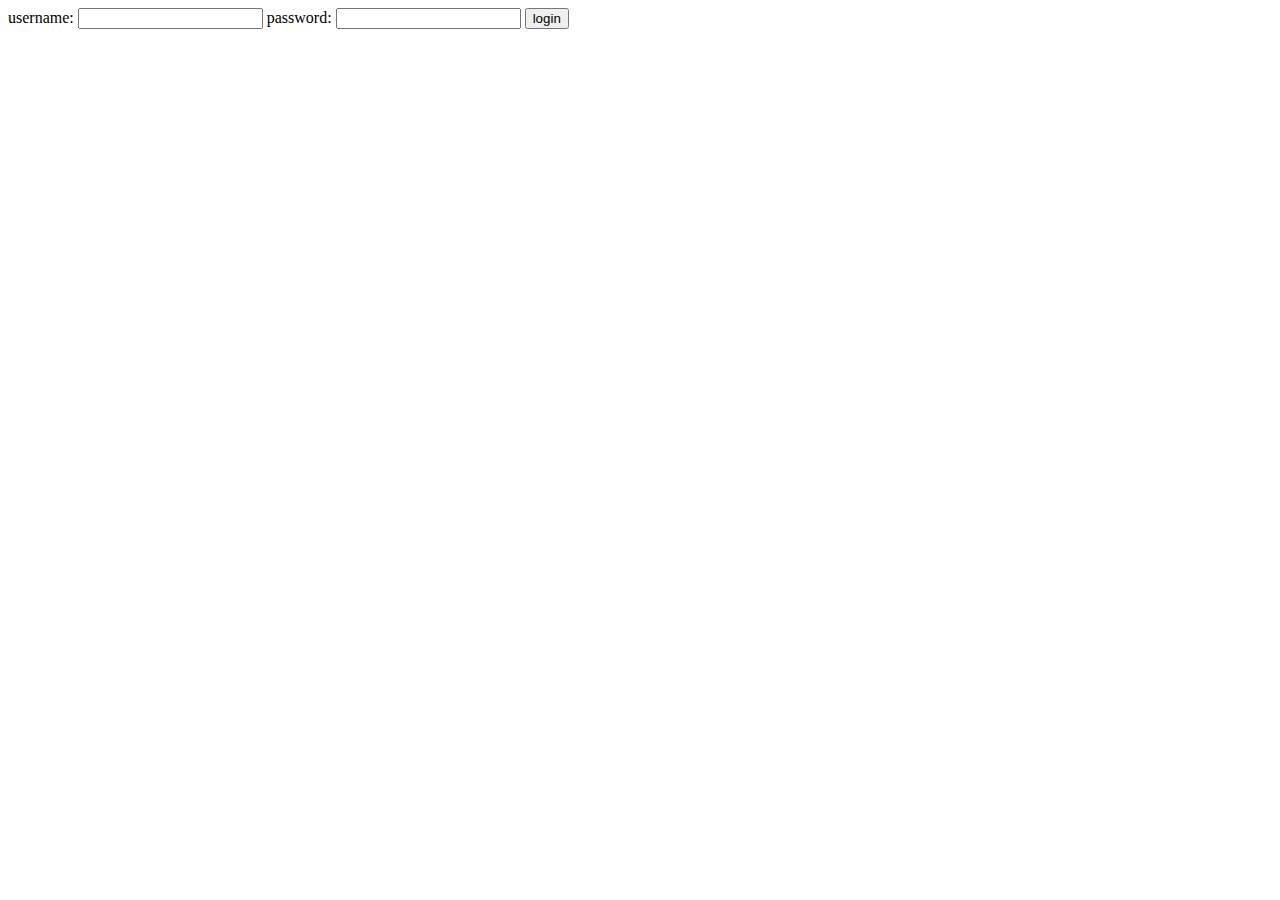
<file: web/index.html>
<html>
<body>

<form action="http://127.0.0.1/cgi-bin/apacherecv.py" method="POST">
username: <input type="text" name="x">
password: <input type="password" name="y">
	  <input type="submit" value="login">
</form>

</body>
</html
</file>
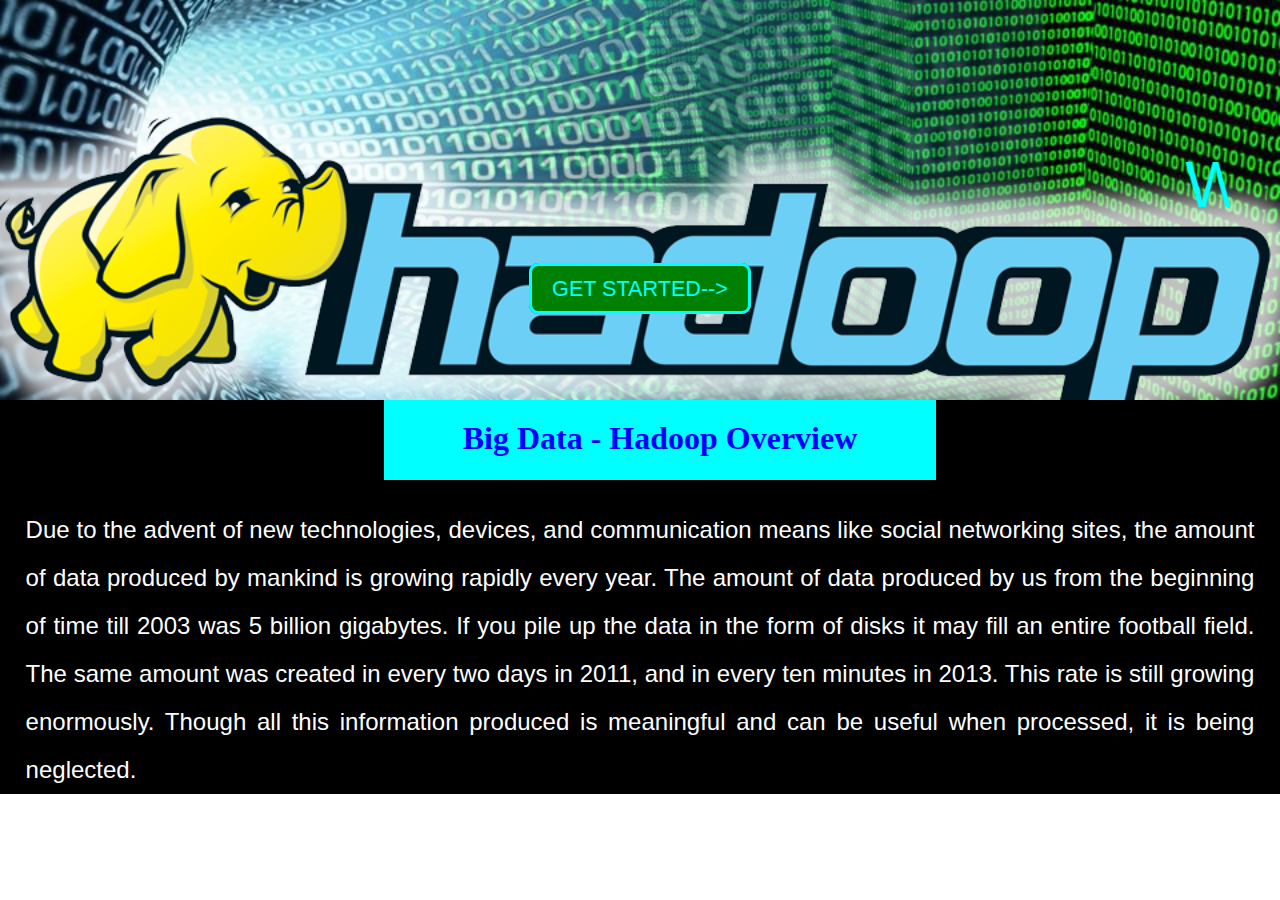
<file: web/hadoopproject/index.html>
<!DOCTYPE html>
<html>
<head>
	<title>Own SuperComputer</title>
	<link rel="stylesheet" type="text/css" href="index.css">
</head>
<body>
	<section class="intro">
		<div class="inner">
			<div class="content">
				<marquee>WELCOME TO WORLD OF DATA </marquee>
				<a class="btn" href="login.html">Get Started--></a>
			</div>
		</div>
	</section>
	<div class="lower">
		<h1 class="heading" >Big Data - Hadoop Overview</h1>
		<p>Due to the advent of new technologies, devices, and communication means like social networking sites, the amount of data produced 			by mankind is growing rapidly every year. The amount of data produced by us from the beginning of time till 2003 was 5 billion 			gigabytes. If you pile up the data in the form of disks it may fill an entire football field. The same amount was created in every two 			days in 2011, and in every ten minutes in 2013. This rate is still growing enormously. Though all this information produced is 	       			meaningful and can be useful when processed, it is being neglected. </p>
	</div>
</body>
</html>
</file>
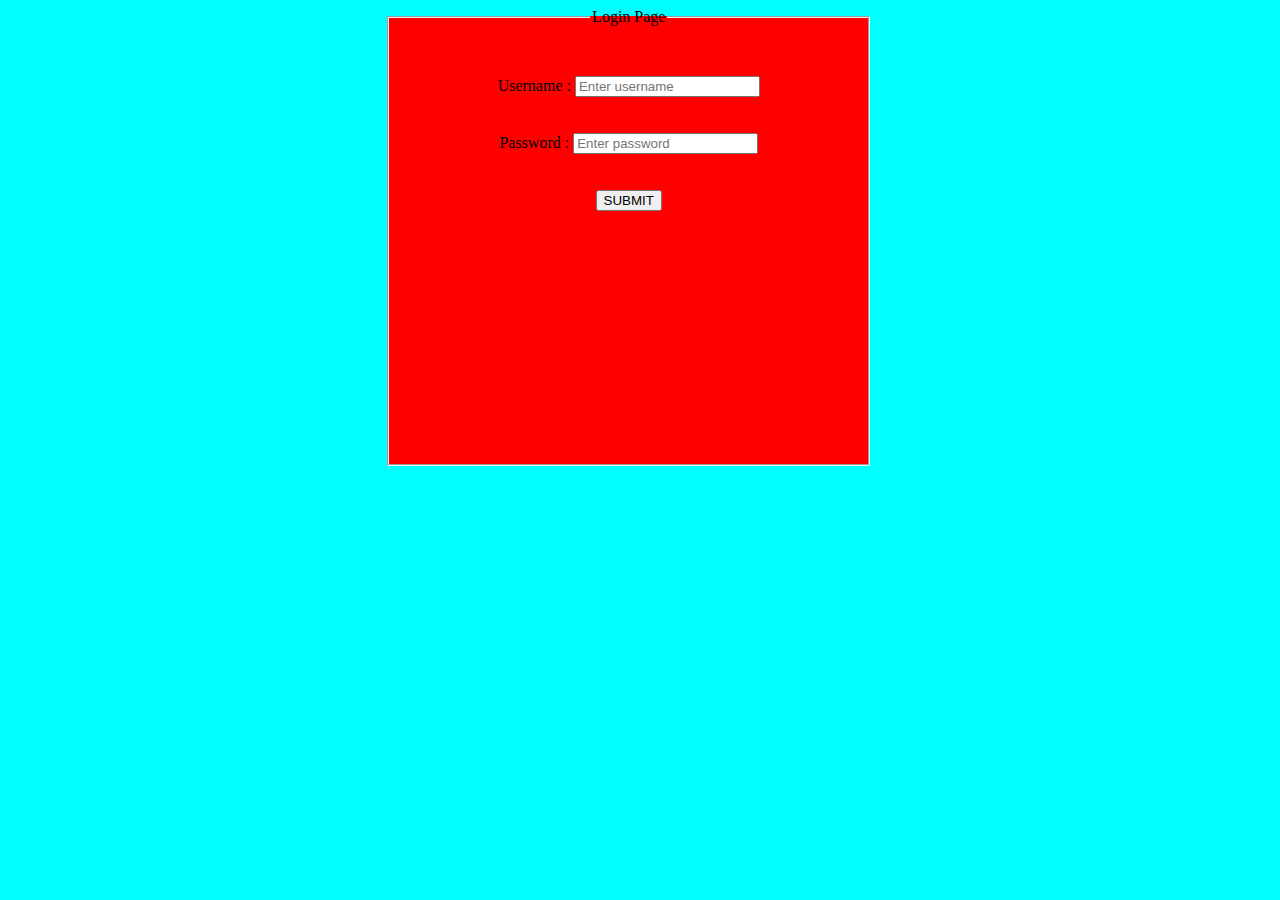
<file: web/login.html>
<html>
<head>
<title>our hadoop project</title>
<link rel="stylesheet" type="text/css" href="css/login.css">
</head>
<body>
<form action ="../cgi-bin/login.py" method="POST">
<fieldset class="fieldset">
<legend class="legend">Login Page</legend>
Username  :   <input type="text" name="usr"  placeholder="Enter username">
<br><br><br>
Password  :   <input type="password" name="pass"  placeholder="Enter password">
<br><br><br>
<input type="submit" name="submit" value="SUBMIT">
</fieldset>
</form>
</body>
</html>
</file>
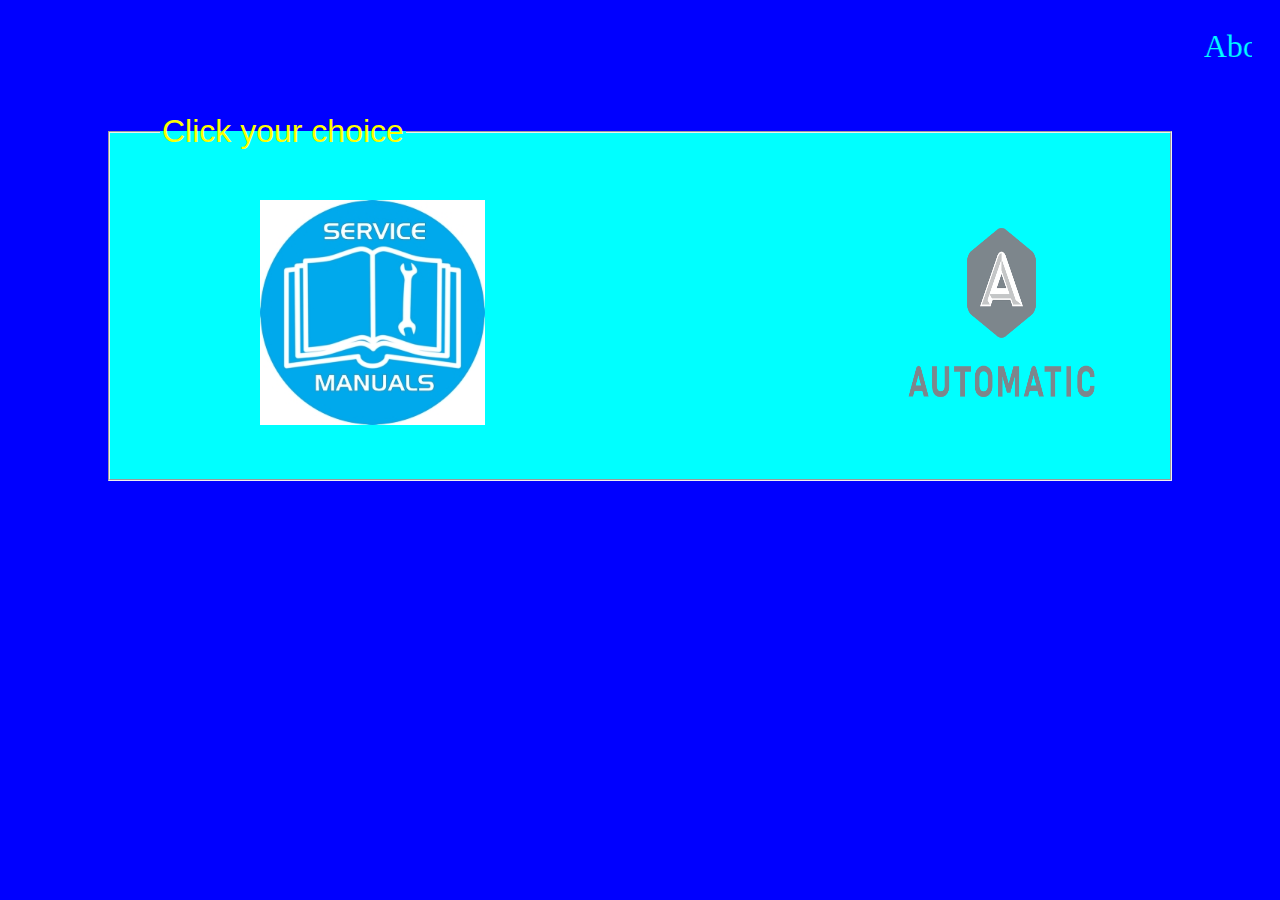
<file: web/hadoopproject/hdfs.html>
<html>
<head>
<title>Own SuperComputer</title>
<style>
.fieldset{
background-color:CYAN;
width:auto;
height:auto;
margin:10px 100px;
padding:50px;
}
.manual{
margin-left:100px;
}
.auto{
margin-left:400px;
}
</style>

</head>
<body bgcolor="BLUE">

<marquee style="font-size: 200%;margin:20px;color:CYAN;">  About  to start  HDFS  project  setup process  </marquee>
<br/>
<br/>
<fieldset class="fieldset">
<legend style="font-size: 200%;color:YELLOW;font-family: 'Raleway', sans-serif;" >Click your choice</legend>
<a class="manual" href="http://192.168.122.1/cgi-bin/hadoopproject/hdfs_manual.py"><img src="manual.jpg" width="225px" height="225px"></a>
<a class="auto" href="http://192.168.122.1/cgi-bin/hadoopproject/hdfs_auto.py"><img src="auto.png" width="225px" height="225px" ></a>
</fieldset>
</body>
</html>
</file>
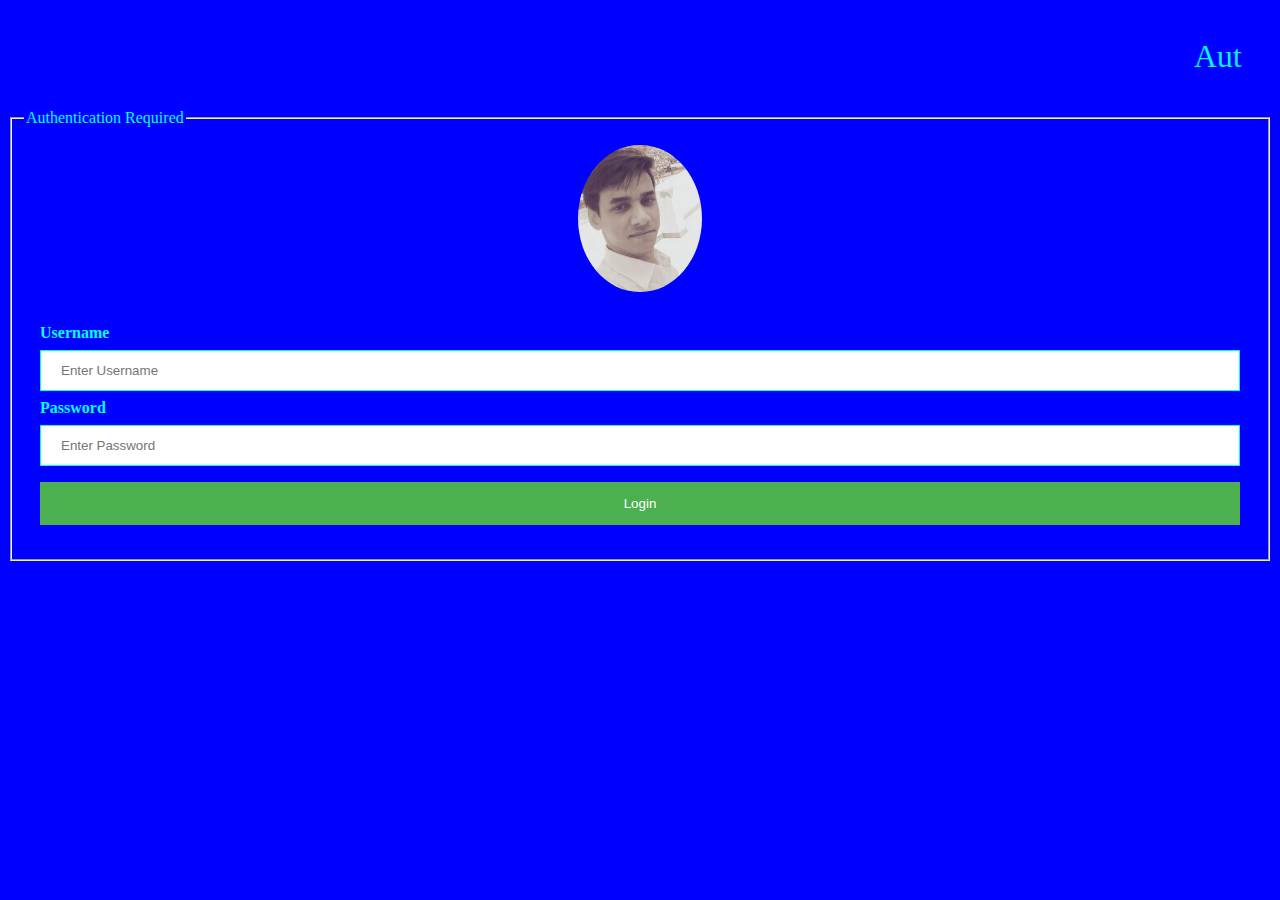
<file: web/hadoopproject/login.html>
<!DOCTYPE html>
<html>
<head>
<title>Own SuperComputer</title>
<style>

marquee{
color:CYAN;
margin:30px;
font-size:200%;
}

.input{
    width: 100%;
    padding: 12px 20px;
    margin: 8px 0;
    display: inline-block;
    border: 1px solid CYAN;
    box-sizing: border-box;
}

button {
    background-color: #4CAF50;
    color: white;
    padding: 14px 20px;
    margin: 8px 0;
    border: none;
    cursor: pointer;
    width: 100%;
}

button:hover {
    color:CYAN;
    background-color: GREEN;
}

.img {
    text-align: center;
    margin: 12px 0 12px 0;
}

img.pic {
    width: 10%;
    height: 10%;
    border-radius: 50%;
}

.container {
    padding: 16px;
}

</style>
</head>
<body bgcolor=BLUE>

<marquee>Authentication is required to enter in World Of Data</marquee>

<form action="http://192.168.122.1/cgi-bin/hadoopproject/login.py">
<fieldset class="fieldset">
<legend style="color:CYAN;">Authentication Required</legend>
  <div class="img">
    <img src="rohit.jpg" class="pic">
  </div>

  <div class="container">
    <label style="color:CYAN;"><b>Username</b></label>
    <input type="text" class="input" placeholder="Enter Username" name="uname" required>

    <label style="color:CYAN;"><b>Password</b></label>
    <input type="password" class="input" placeholder="Enter Password" name="psw" required>
        
    <button type="submit">Login</button>
  </div>
</fieldset>
</form>

</body>
</html>
</file>
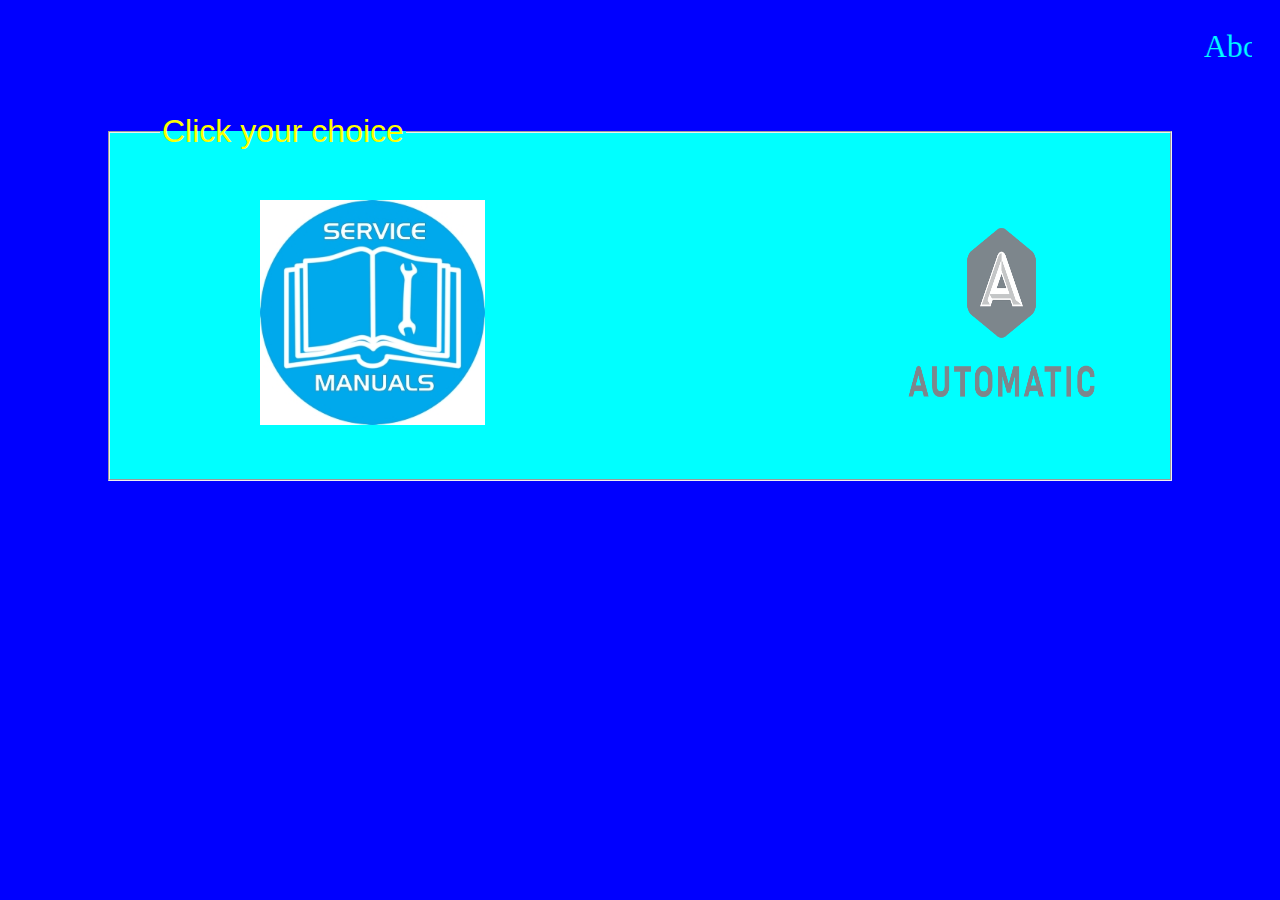
<file: web/hadoopproject/mr.html>
<html>
<head>
<title>Own SuperComputer</title>
<style>
.fieldset{
background-color:CYAN;
width:auto;
height:auto;
margin:10px 100px;
padding:50px;
}
.manual{
margin-left:100px;
}
.auto{
margin-left:400px;
}
</style>

</head>
<body bgcolor="BLUE">

<marquee style="font-size: 200%;margin:20px;color:CYAN;">  About  to start  MapReduce  project  setup process  </marquee>
<br/>
<br/>
<fieldset class="fieldset">
<legend style="font-size: 200%;color:YELLOW;font-family: 'Raleway', sans-serif;" >Click your choice</legend>
<a class="manual" href="http://192.168.122.1/cgi-bin/hadoopproject/mr_manual.py"><img src="manual.jpg" width="225px" height="225px"></a>
<a class="auto" href="http://192.168.122.1/cgi-bin/hadoopproject/mr_auto.py"><img src="auto.png" width="225px" height="225px" ></a>
</fieldset>
</body>
</html>
</file>
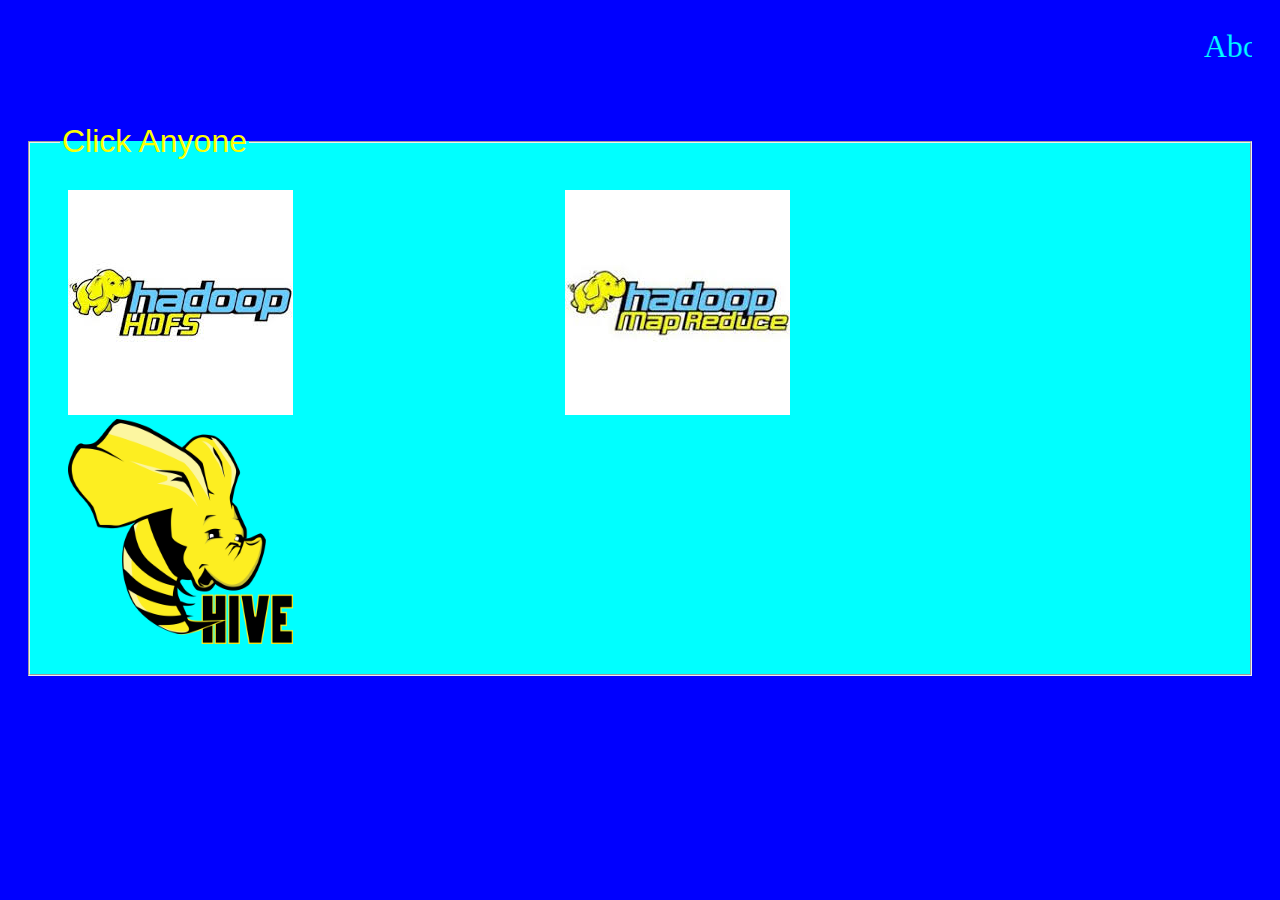
<file: web/hadoopproject/select.html>
<html>
<head>
<title>Own SuperComputer</title>
<style>

.hdfs{
margin:8px;
}

.mr{
margin:260px;
}

.hive{
margin:8px;
}

</style>
</head>

<body bgcolor="BLUE">
<marquee style="font-size: 200%;margin:20px;color:CYAN;">  About  to start  Hadoop  project  setup process  </marquee>
<br/>
<br/>
<fieldset style="background-color:CYAN;margin:20px;padding:30px;">
<legend style="font-size: 200%;color:YELLOW;font-family: 'Raleway', sans-serif;" >Click Anyone</legend>
<a class="hdfs" href="hdfs.html"><img src="hdfs.jpg" ></a>
<a class="mr" href="mr.html"><img src="mr.jpg" ></a>
<a class="hive" href="http://192.168.122.1/cgi-bin/hadoopproject/hive_setup.py"><img src="apache.png" width="225px" height="225px" ></a>
</fieldset>

</body>
</html>
</file>
<file: web/hadoopproject/index.css>
html, body{
	margin:0;
	padding:0;
	height:100%;
	width:100%;
}
.intro{
	height:400px;
	width:100%;
	margin:auto;
	background: url(hadoop.png);
	display: table;
	top: 0;
	background-size: cover;
}
.intro .inner{
	display: table-cell;
	vertical-align: middle;
	width: 100%;
	max-width: none;
}
.content{
	max-width: 100%;
	margin: 0 auto;
	text-align: center;
}
.content marquee{
	font-family: 'Raleway', sans-serif;
	color: CYAN;
	text-shadow: 0px 0px 300px #fff;
	font-size: 400%;
	margin:50px;
}
.btn{
	border-radius: 9px;
	font-family: 'Oswald', sans-serif;
	color: CYAN;
	font-size: 135%;
	padding: 10px 20px;
	border: solid CYAN 3px;
	text-transform: uppercase;
	text-decoration: none;
	background-color:GREEN;
}
.btn:hover{
	color: #fff;
	border: solid #fff 3px;
}
p{
	font-size: 150%;
	line-height: 200%;
	text-align: justify;
	margin: 2%;
	font-family: sans-serif;
	color:WHITE;
}

@media screen and (max-width: 768px){
	.content marquee{
		font-size: 250%;
	}
	.btn{
		font-size: 110%;
		padding: 7px 15px;
	}
	p{
		font-size:100%;
		line-height: 160%;
	}
}
.heading{
	text-align: center;
	color:BLUE;
	background-color:CYAN;
	width:40%;
	height:40px;
	padding:20px;
	margin-top: 0px;
	margin-left:30%;
}
.lower{
background-color:BLACK;
}
</file>
<file: web/css/login.css>
body
{
background-color:cyan;
}

fieldset
{
text-align:center;
background-color:red;
padding:50px;
width:30%;
height:40%;
margin:0% 30% 30% 30%;
}
</file>
